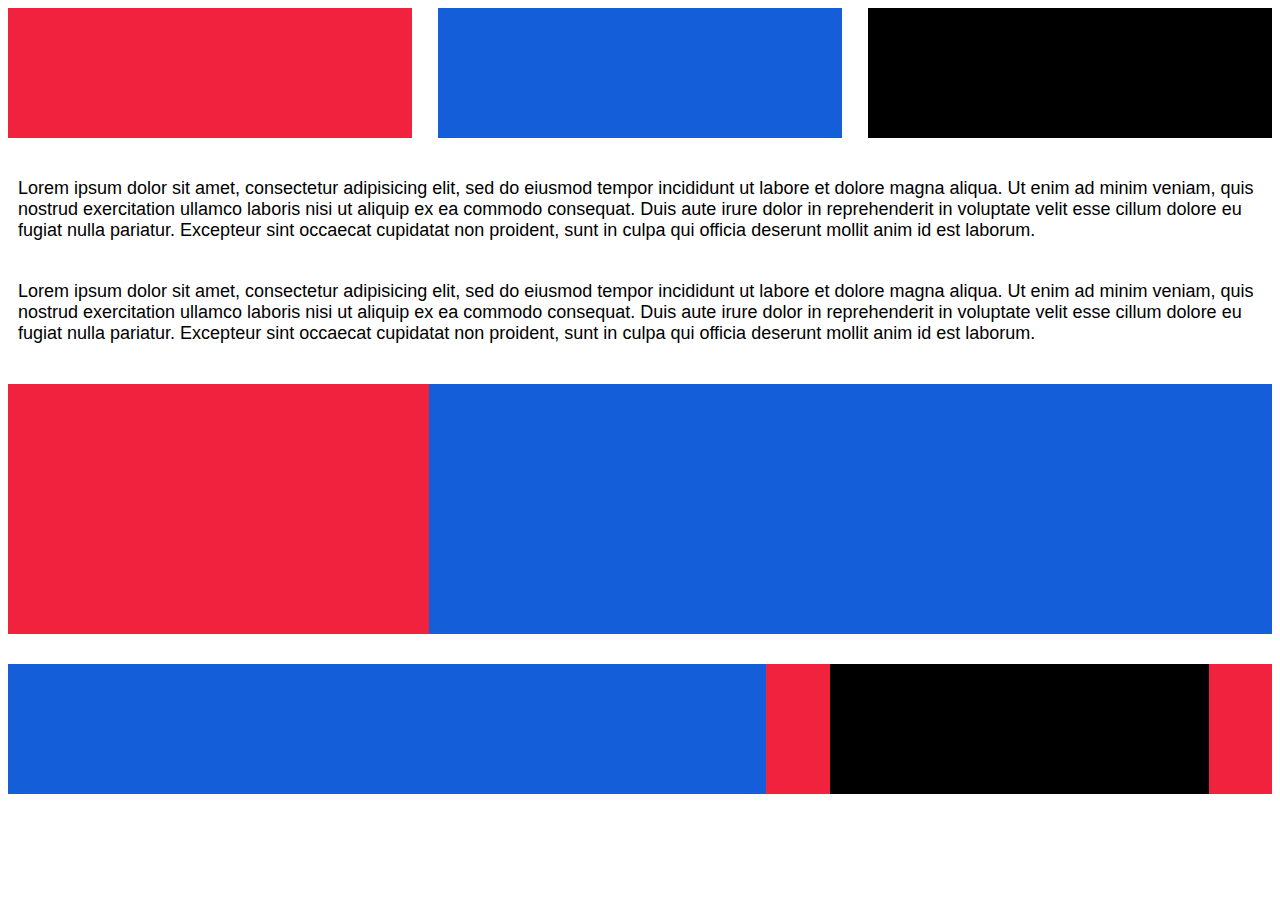
<file: first/index.html>
<!DOCTYPE html>
<html>
    <head>
        <link rel="stylesheet" href="style.css">
        <meta charset="utf-8">
        <title>Day 3 First</title>
    </head>
    <body>
        <div class="top-row">
            <div class="red-box">

            </div>
            <div class="blue-box">
            </div>
            <div class="black-box">
            </div>
        </div>
        <div class="text">
            <p>Lorem ipsum dolor sit amet, consectetur adipisicing elit, sed do eiusmod tempor incididunt ut labore et dolore magna aliqua. Ut enim ad minim veniam, quis nostrud exercitation ullamco laboris nisi ut aliquip ex ea commodo consequat. Duis aute irure dolor in reprehenderit in voluptate velit esse cillum dolore eu fugiat nulla pariatur. Excepteur sint occaecat cupidatat non proident, sunt in culpa qui officia deserunt mollit anim id est laborum.</p>
        </div>
        <div class="text">
            Lorem ipsum dolor sit amet, consectetur adipisicing elit, sed do eiusmod tempor incididunt ut labore et dolore magna aliqua. Ut enim ad minim veniam, quis nostrud exercitation ullamco laboris nisi ut aliquip ex ea commodo consequat. Duis aute irure dolor in reprehenderit in voluptate velit esse cillum dolore eu fugiat nulla pariatur. Excepteur sint occaecat cupidatat non proident, sunt in culpa qui officia deserunt mollit anim id est laborum.
        </div>
        <div class="middle-row">
            <div class="red-box-middle">

            </div>
            <div class="blue-box-middle">

            </div>
        </div>
        <div class="bottom-row">
            <div class="blue-box-bottom">

            </div>
            <div class="red-box-bottom">

            </div>
            <div class="black-box-bottom">

            </div>
            <div class="red-box-bottom">

            </div>

        </div>
    </body>
</html>
</file>
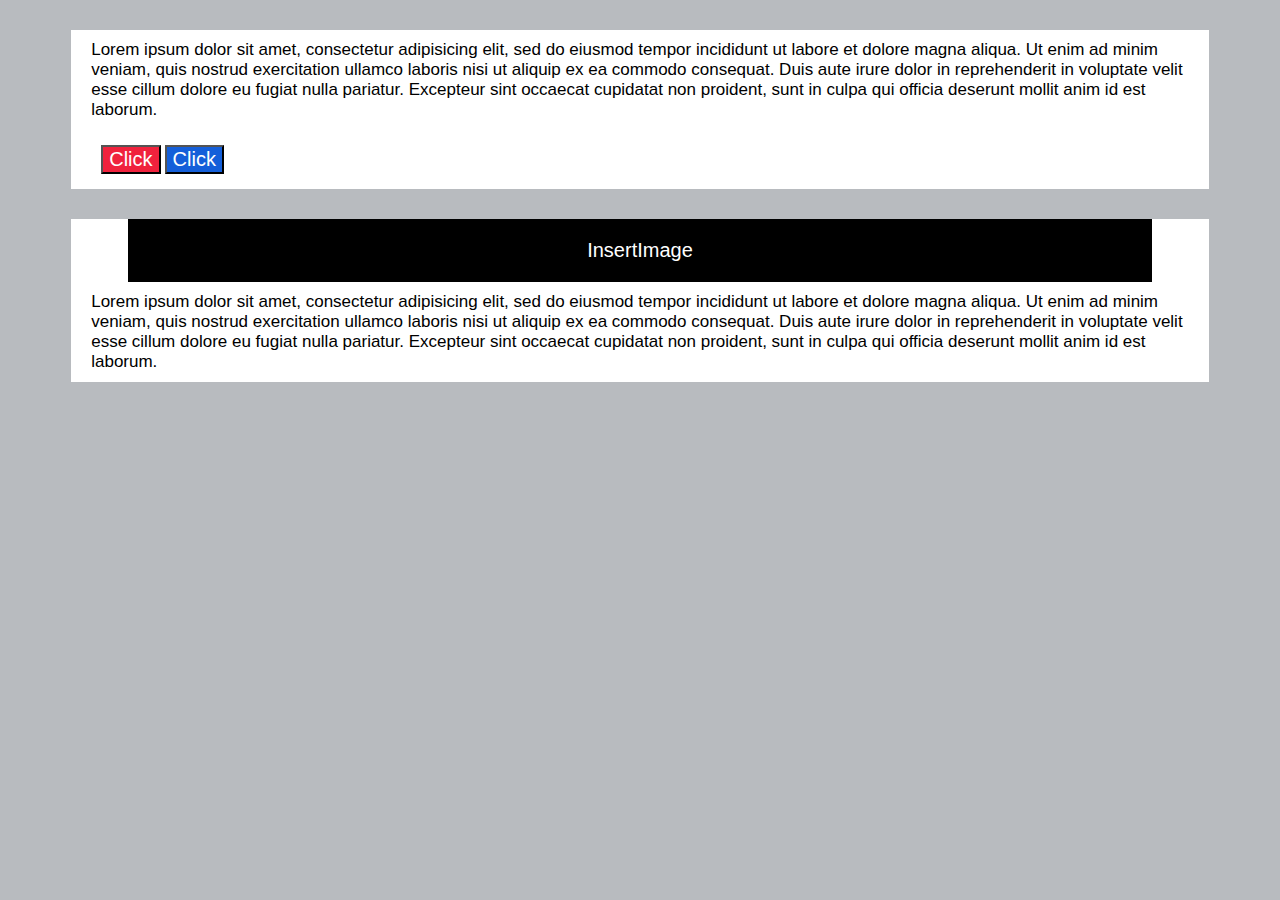
<file: second/index.html>
<!DOCTYPE html>
<html>
    <head>
        <link rel="stylesheet" href="style.css">
        <meta charset="utf-8">
        <title>Week 1 Day 3 Second</title>
    </head>
    <body class="background">
        <div class="top-box">
            <p class="text">Lorem ipsum dolor sit amet, consectetur adipisicing elit, sed do eiusmod tempor incididunt ut labore et dolore magna aliqua. Ut enim ad minim veniam, quis nostrud exercitation ullamco laboris nisi ut aliquip ex ea commodo consequat. Duis aute irure dolor in reprehenderit in voluptate velit esse cillum dolore eu fugiat nulla pariatur. Excepteur sint occaecat cupidatat non proident, sunt in culpa qui officia deserunt mollit anim id est laborum.</p>

            <div class= "buttons">
                <button class="red-button">
                    Click
                </button>
                <button class="blue-button">
                    Click
                </button>
            </div>


        </div>
        <div class="middle-box">
            <div class="image-box">
                <p>InsertImage</p>

            </div>
            <p class="text">Lorem ipsum dolor sit amet, consectetur adipisicing elit, sed do eiusmod tempor incididunt ut labore et dolore magna aliqua. Ut enim ad minim veniam, quis nostrud exercitation ullamco laboris nisi ut aliquip ex ea commodo consequat. Duis aute irure dolor in reprehenderit in voluptate velit esse cillum dolore eu fugiat nulla pariatur. Excepteur sint occaecat cupidatat non proident, sunt in culpa qui officia deserunt mollit anim id est laborum.</p>

        </div>
        <div class="bottom-bar">

        </div>
    </body>
</html>
</file>
<file: first/style.css>
.top-row {
    height: 130px;
    width: 100%;
    background-color: white;
    display: flex;
    justify-content: space-between;
}

.red-box {
    height: 130px;
    width: 32%;
    background-color: #F0223D;

}
.blue-box {
    height: 130px;
    width: 32%;
    background-color: #145FD9;
}
.black-box {
    height: 130px;
    width: 32%;
    background-color: black;
}
.text {
    margin: 40px 10px;
    color: black;
    font-size: 18px;
    font-family: sans-serif;
}
.middle-row {
    height: 250px;
    width: 100%;
    background-color: white;
    display: flex;
    content: space-between;
    justify-content: space-around;
}
.red-box-middle {
    height: 250px;
    width: 32%;
    background-color: #F0223D;
    flex: 1;

}
.blue-box-middle {
    height: 250px;
    width: 32%;
    background-color: #145FD9;
    flex: 2;
}
.bottom-row {
    height: 130px;
    width: 100%;
    background-color: white;
    display: flex;
    justify-content: space-between;
    margin: 30px 0px;
}
.red-box-bottom {
    height: 130px;
    width: 32%;
    background-color: #F0223D;
    flex: 1

}
.blue-box-bottom {
    height: 130px;
    width: 32%;
    background-color: #145FD9;
    flex: 12;
}
.black-box-bottom {
    height: 130px;
    width: 32%;
    background-color: black;
    flex: 6;
</file>
<file: second/style.css>
.background {
    background-color: #B8BBBF;
}
.top-box {
    background-color: white;
    width: 90%;
    /*height: 250px;*/
    display: flex;
    flex-direction: column;
    margin: auto;
    margin-top: 30px;
    justify-content: space-between;
    position: relative;
}
.text {
    margin: 10px 20px;
    color: black;
    font-size: 17px;
    font-family: sans-serif;
}
.red-button {
    background-color: #F0223D;
    color: white;
    font-family: sans-serif;
    font-size: 20px;
}
.blue-button {
    background-color: #145FD9;
    color: white;
    font-family: sans-serif;
    font-size: 20px;

}
.buttons {
    margin: 15px 30px;
    justify-content: center;

}
.middle-box {
    background-color: white;
    width: 90%;
    display: flex;
    flex-direction: column;
    margin: auto;
    margin-top: 30px;
    align-content: center;
   position: relative;
}
.image-box {
    font-family: sans-serif;
    font-size: 20px;
    color: white;
    background-color: black;
    padding: 300px 0 px;
    width: 90%;
    align-self: center;
    text-align: center;

}
</file>
